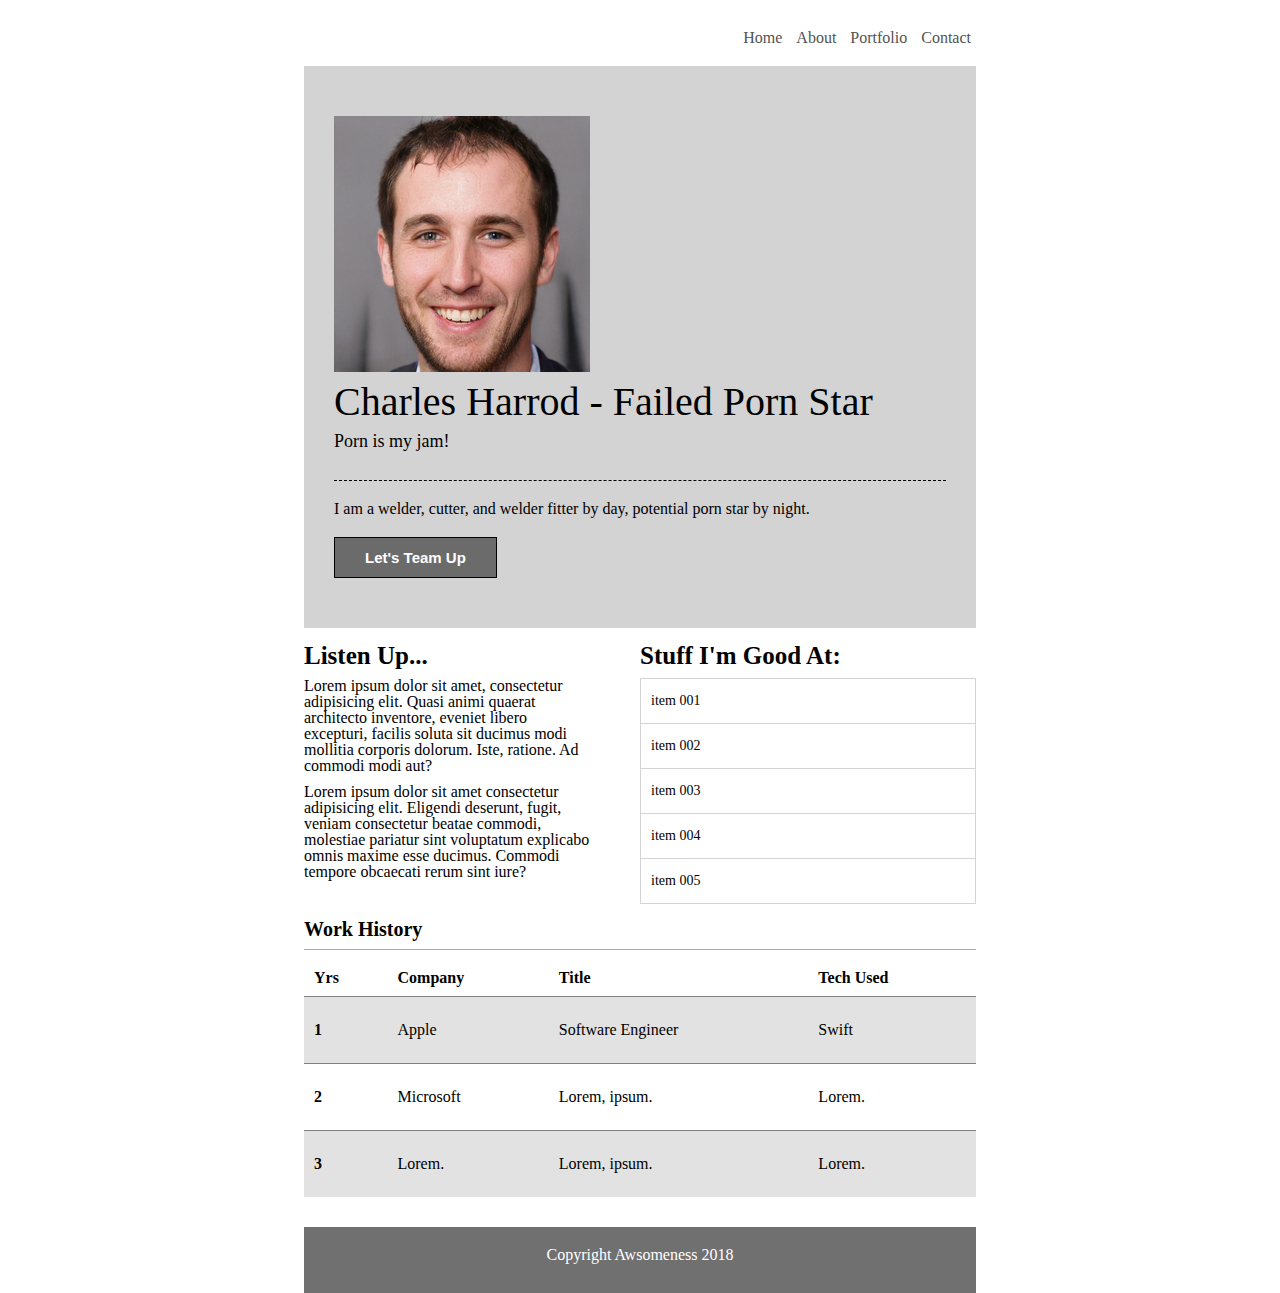
<file: public/index.html>
<!doctype html>

<html lang="en">
<head>
  <meta charset="utf-8">
  <title>My Resume</title>
  <meta name="viewport" content="width=device-width, initial-scale=1.0">
  <link rel="stylesheet" type="text/css" media="screen" href="main.css">

  <!--[if lt IE 9]>
    <script src="https://cdnjs.cloudflare.com/ajax/libs/html5shiv/3.7.3/html5shiv.js"></script>
  <![endif]-->
</head>

<body id="index">
  <div class="container">
    <!-- Header -->

  <header>
    <nav class="nav-top">
      <a href="#">Home</a>
      <a href="#">About</a>
      <a href="#">Portfolio</a>
      <a href="#">Contact</a>
    </nav>
  </header>

    <!-- Main -->
    
  <main>
    <img src="/img/fakeperson.jpeg" alt="my fake face">
    <h1>Charles Harrod - Failed Porn Star</h1>
    <h1>Porn is my jam!</h1>
    <p>I am a welder, cutter, and welder fitter by day, potential porn star by night.</p>
    <button>Let's Team Up</button>
  </main>

    <!-- Section  -->

  <section>
    <div>
      <h1>Listen Up...</h1>
      <p>Lorem ipsum dolor sit amet, consectetur adipisicing elit. Quasi animi quaerat architecto inventore, eveniet libero excepturi, facilis soluta sit ducimus modi mollitia corporis dolorum. Iste, ratione. Ad commodi modi aut?</p>
      <p>Lorem ipsum dolor sit amet consectetur adipisicing elit. Eligendi deserunt, fugit, veniam consectetur beatae commodi, molestiae pariatur sint voluptatum explicabo omnis maxime esse ducimus. Commodi tempore obcaecati rerum sint iure?</p>
    </div>  
    <div>
      <h2>Stuff I'm Good At:</h2>
      <ul>
        <li>item 001</li>
        <li>item 002</li>
        <li>item 003</li>
        <li>item 004</li>
        <li>item 005</li>
      </ul>
    </div>
  </section>

    <!-- Section  -->
    <footer>
      <h1>Work History</h1>
          <table cellspacing="0">
            <tr>
              <th>Yrs</th>
              <th>Company</th>
              <th>Title</th>
              <th>Tech Used</th>
            </tr>
            <tr>
              <td>1</td>
              <td>Apple</td>
              <td>Software Engineer</td>
              <td>Swift</td>
            </tr>
            <tr>
              <td>2</td>
              <td>Microsoft</td>
              <td>Lorem, ipsum.</td>
              <td>Lorem.</td>
            </tr>
            <tr>
              <td>3</td>
              <td>Lorem.</td>
              <td>Lorem, ipsum.</td>
              <td>Lorem.</td>
            </tr>
          </table>
    </footer>

    <!-- Footer  -->

  <p class="copyright">Copyright Awsomeness 2018</p>


  </div>
</body>
</html>
</file>
<file: public/main.css>
/* http://meyerweb.com/eric/tools/css/reset/ 
   v2.0 | 20110126
   License: none (public domain)
*/
html,
body,
div,
span,
applet,
object,
iframe,
h1,
h2,
h3,
h4,
h5,
h6,
p,
blockquote,
pre,
a,
abbr,
acronym,
address,
big,
cite,
code,
del,
dfn,
em,
img,
ins,
kbd,
q,
s,
samp,
small,
strike,
strong,
sub,
sup,
tt,
var,
b,
u,
i,
center,
dl,
dt,
dd,
ol,
ul,
li,
fieldset,
form,
label,
legend,
table,
caption,
tbody,
tfoot,
thead,
tr,
th,
td,
article,
aside,
canvas,
details,
embed,
figure,
figcaption,
footer,
header,
hgroup,
menu,
nav,
output,
ruby,
section,
summary,
time,
mark,
audio,
video {
  margin: 0;
  padding: 0;
  border: 0;
  font-size: 100%;
  font: inherit;
  vertical-align: baseline;
}
/* HTML5 display-role reset for older browsers */
article,
aside,
details,
figcaption,
figure,
footer,
header,
hgroup,
menu,
nav,
section {
  display: block;
}
body {
  line-height: 1;
}
ol,
ul {
  list-style: none;
}
blockquote,
q {
  quotes: none;
}
blockquote:before,
blockquote:after,
q:before,
q:after {
  content: '';
  content: none;
}
table {
  border-collapse: collapse;
  border-spacing: 0;
}
/* Set every element's box-sizing to border-box */
* {
  box-sizing: border-box;
}
html,
body {
  height: 100%;
}
.container {
  max-width: 800px;
  padding: 0 5vw;
  margin: 10px auto;
  width: 100%;
  font-family: serif;
}
h1 {
  color: black;
}
a {
  color: #525252;
  text-decoration: none;
}
a:hover {
  color: #000000;
}
header {
  display: flex;
  justify-content: flex-end;
  align-items: center;
  padding: 20px 0;
}
@media (max-width: 800px) {
  header {
    flex-direction: row nowrap;
    padding-top: 10px;
    padding-bottom: 20px;
  }
}
header a {
  margin: 0 5px;
  font-size: 16px;
}
#index main {
  display: flex;
  justify-content: space-between;
  align-items: flex-start;
  background: lightgrey;
  flex-direction: column;
  padding: 50px 30px;
}
#index main img {
  padding-bottom: 10px;
}
#index main h1:nth-of-type(1) {
  font-size: 40px;
  padding-bottom: 10px;
}
#index main h1:nth-of-type(2) {
  font-size: 18px;
  padding-bottom: 30px;
  border-bottom: 1px dashed black;
  width: 100%;
}
#index main p {
  padding: 20px 0;
}
#index main button {
  background-color: #6b6b6b;
  border: 1px solid black;
  display: inline-block;
  cursor: pointer;
  color: #ffffff;
  font-size: 15px;
  font-weight: bold;
  padding: 11px 30px;
  text-decoration: none;
}
#index main button:hover {
  background: white;
  color: #6b6b6b;
}
#index section {
  display: flex;
  justify-content: center;
  align-items: stretch;
}
@media (max-width: 500px) {
  #index section {
    flex-flow: column;
  }
}
#index section div {
  width: 50%;
  padding: 15px 0;
}
@media (max-width: 500px) {
  #index section div {
    width: 100%;
  }
}
#index section div h1 {
  font-size: 25px;
  font-weight: bold;
}
#index section div h2 {
  font-size: 25px;
  font-weight: bold;
  padding-bottom: 10px;
}
#index section div p {
  padding-top: 10px;
  padding-right: 50px;
}
#index section div ul {
  border: 1px solid lightgrey;
}
#index section div li {
  padding: 15px 10px;
  font-size: 14px;
  border-bottom: 1px solid lightgrey;
}
#index section div li:nth-last-of-type(1) {
  border-bottom: none;
}
#index footer h1 {
  font-size: 20px;
  font-weight: bold;
  padding-bottom: 10px;
  border-bottom: 1px solid darkgrey;
}
#index footer table {
  width: 100%;
  margin-top: 10px;
}
#index footer table th {
  text-align: left;
  font-weight: bold;
  padding: 10px 10px;
  border-bottom: 1px solid grey;
}
#index footer table tr {
  border-bottom: 1px solid grey;
}
#index footer table tr:nth-child(even) {
  background-color: #e2e2e2;
}
#index footer table tr:nth-last-child(1) {
  border-bottom: none;
}
#index footer table tr td {
  text-align: left;
  margin: 5px 0;
  padding: 25px 10px;
}
#index footer table tr td:first-child {
  font-weight: bold;
}
#index .copyright {
  color: white;
  background: #707070;
  padding: 20px 0px 30px;
  margin-top: 30px;
  text-align: center;
}
</file>
